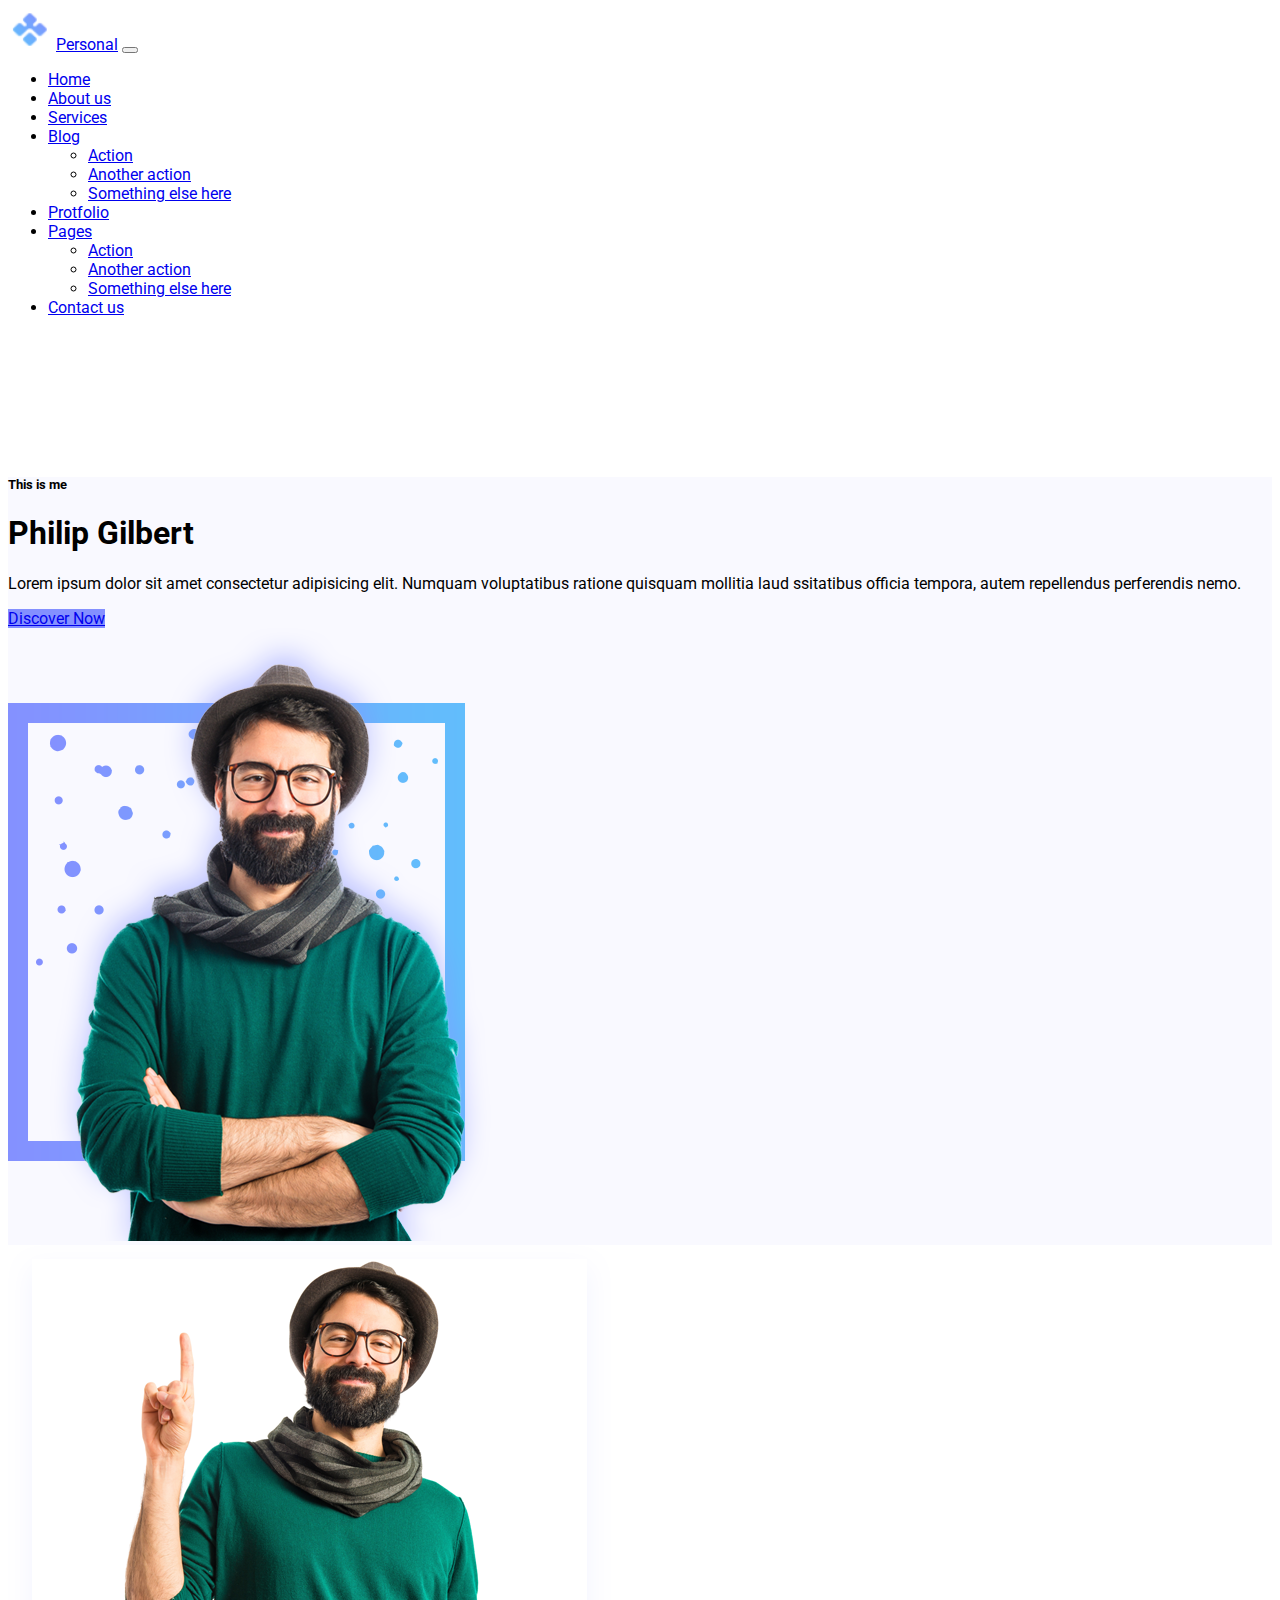
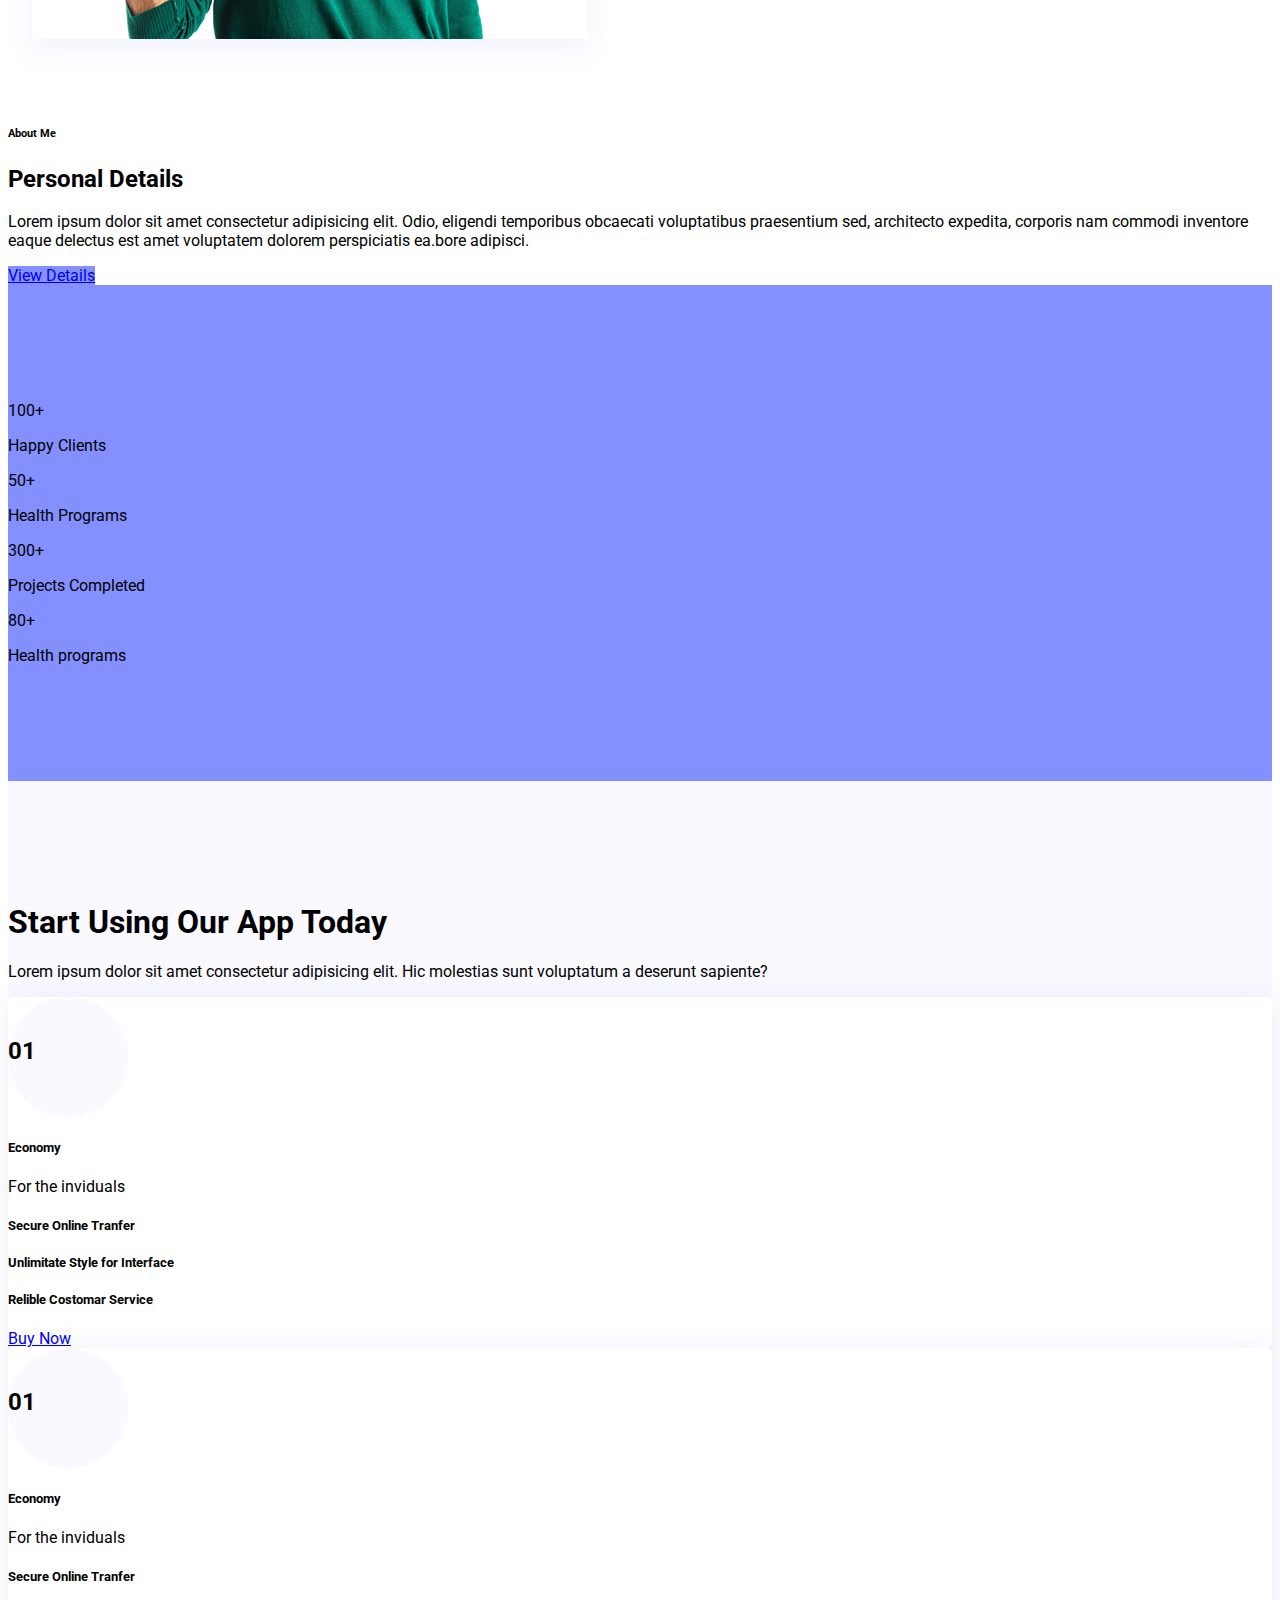
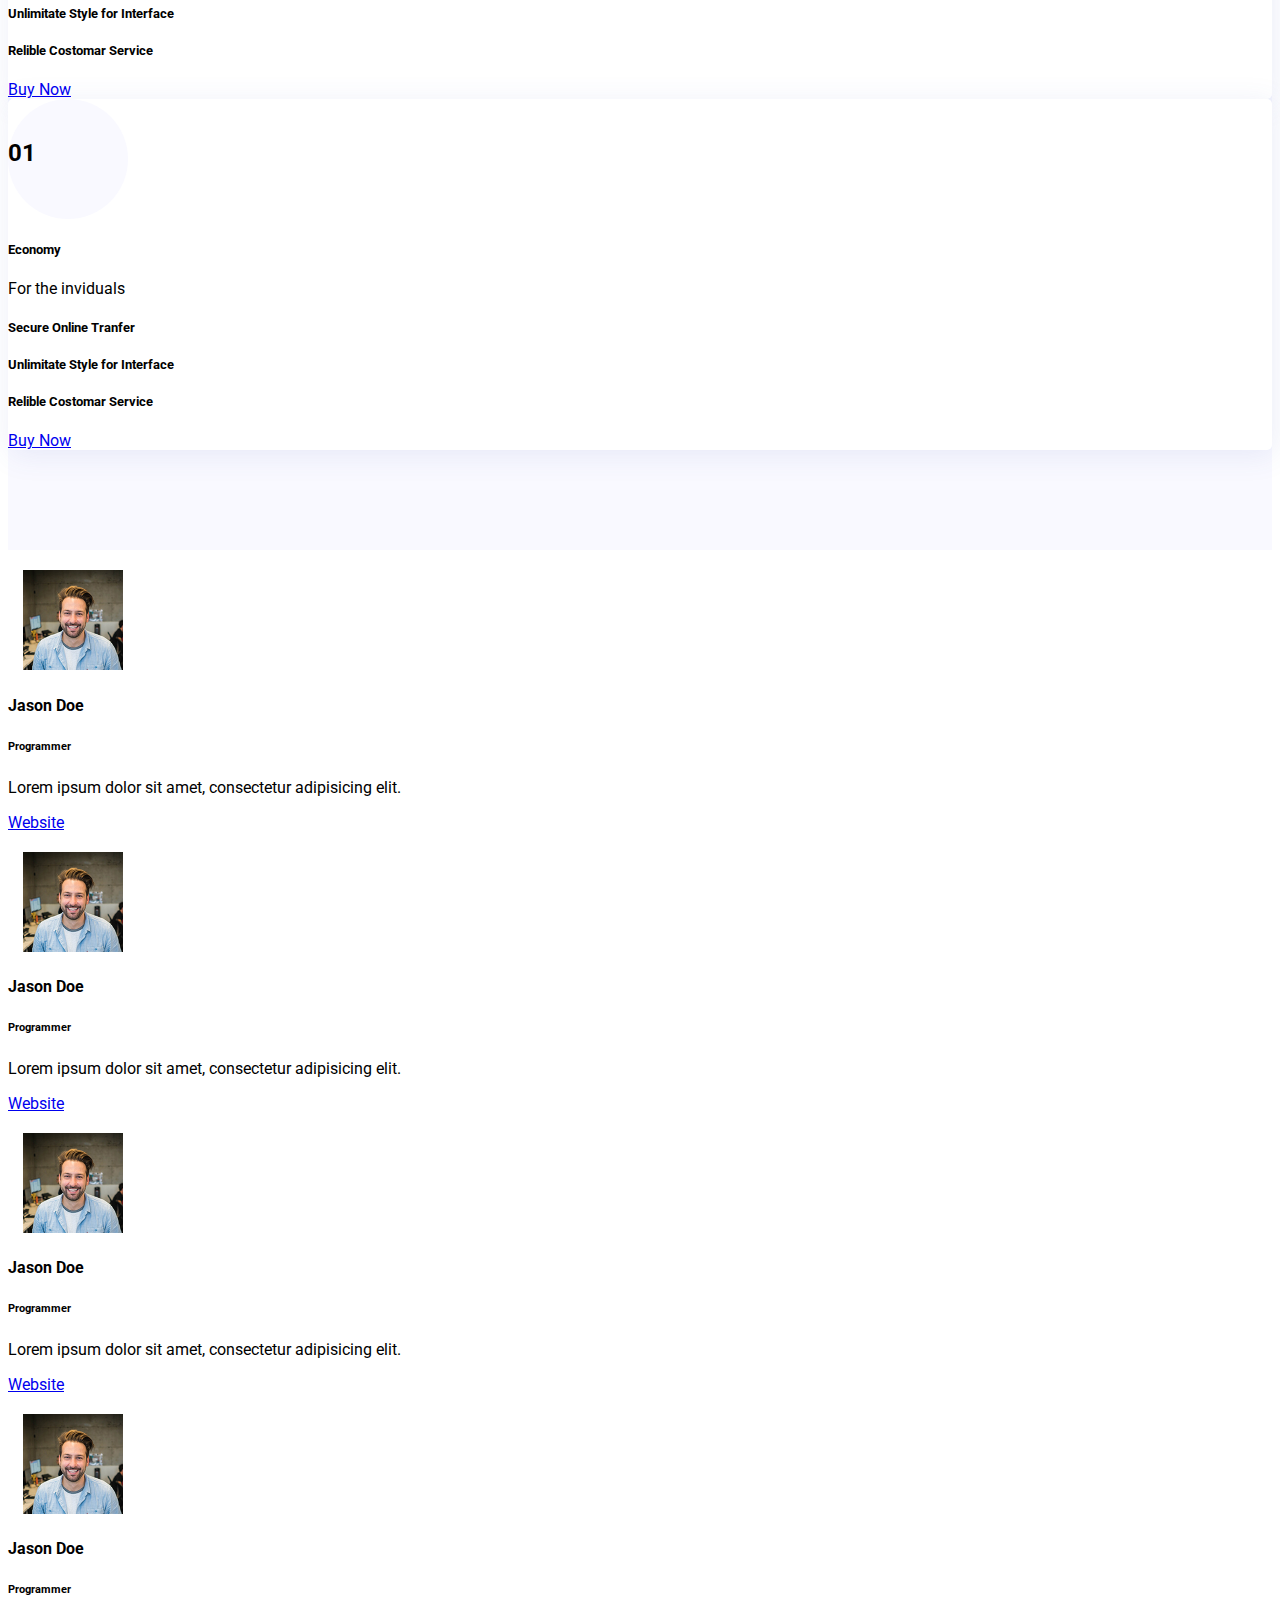
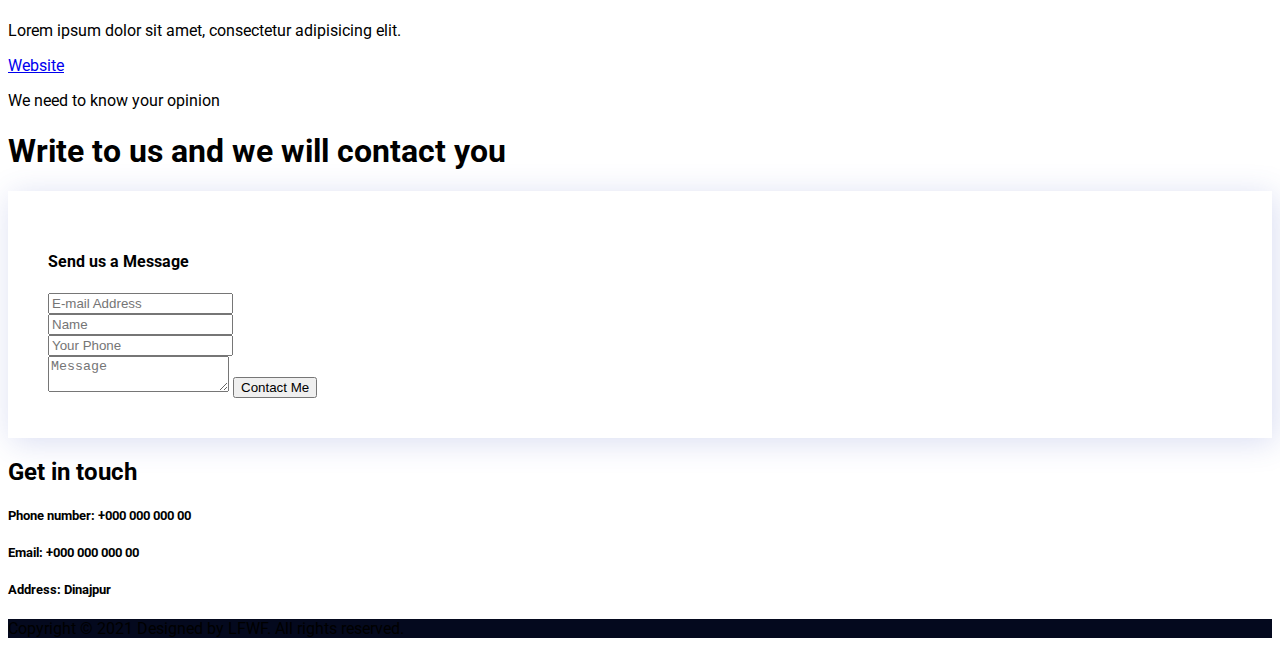
<file: index.html>
<!doctype html>
<html lang="en">

<head>
    <!-- Required meta tags -->
    <meta charset="utf-8">
    <meta name="viewport" content="width=device-width, initial-scale=1">


    <link href="https://fonts.googleapis.com/css2?family=Roboto:ital,wght@0,300;0,400;0,500;0,700;0,900;1,300;1,400;1,500;1,700;1,900&display=swap" rel="stylesheet">

    <link rel="stylesheet" href="https://cdnjs.cloudflare.com/ajax/libs/font-awesome/5.15.3/css/all.min.css" integrity="sha512-iBBXm8fW90+nuLcSKlbmrPcLa0OT92xO1BIsZ+ywDWZCvqsWgccV3gFoRBv0z+8dLJgyAHIhR35VZc2oM/gI1w==" crossorigin="anonymous" referrerpolicy="no-referrer"
    />


    <!-- Bootstrap CSS -->
    <link href="https://cdn.jsdelivr.net/npm/bootstrap@5.0.1/dist/css/bootstrap.min.css" rel="stylesheet" integrity="sha384-+0n0xVW2eSR5OomGNYDnhzAbDsOXxcvSN1TPprVMTNDbiYZCxYbOOl7+AMvyTG2x" crossorigin="anonymous">

    <link rel="stylesheet" href="./assignment31.css">
    <title>Assignment of Class 31</title>
</head>

<body>

    <nav class="navbar navbar-expand-lg navbar-light  menu-nav bg-white">
        <div class="container">
            <a class="navbar-brand mx-0" href="#"><span class=><img src="logo..PNG" alt=""></span></a>
            <a class="navbar-brand mx-2 fw-bold fs-5" href="#">Personal</a>

            <button class="navbar-toggler" type="button" data-bs-toggle="collapse" data-bs-target="#navbarSupportedContent" aria-controls="navbarSupportedContent" aria-expanded="false" aria-label="Toggle navigation">
            <span class="navbar-toggler-icon"></span>
        </button>

            <div class="collapse navbar-collapse" id="navbarSupportedContent">
                <ul class="navbar-nav ms-auto mb-2 mb-lg-0 px-5">
                    <li class="nav-item px-3">
                        <a class="nav-link active " aria-current="page" href="#">Home</a>
                    </li>
                    <li class="nav-item px-2">
                        <a class="nav-link" href="#">About us</a>
                    </li>
                    <li class="nav-item px-2">
                        <a class="nav-link" href="#">Services</a>
                    </li>

                    <li class="nav-item dropdown px-2">
                        <a class="nav-link dropdown-toggle" href="#" id="navbarDropdown" role="button" data-bs-toggle="dropdown" aria-expanded="false">
                  Blog 
                </a>
                        <ul class="dropdown-menu" aria-labelledby="navbarDropdown">
                            <li><a class="dropdown-item" href="#">Action</a></li>
                            <li><a class="dropdown-item" href="#">Another action</a></li>

                            <li><a class="dropdown-item" href="#">Something else here</a></li>
                        </ul>
                    </li>


                    <li class="nav-item px-2">
                        <a class="nav-link" href="#">Protfolio</a>
                    </li>


                    <li class="nav-item dropdown px-2">
                        <a class="nav-link dropdown-toggle" href="#" id="navbarDropdown" role="button" data-bs-toggle="dropdown" aria-expanded="false">
                  Pages
                </a>
                        <ul class="dropdown-menu" aria-labelledby="navbarDropdown">
                            <li><a class="dropdown-item" href="#">Action</a></li>
                            <li><a class="dropdown-item" href="#">Another action</a></li>

                            <li><a class="dropdown-item" href="#">Something else here</a></li>
                        </ul>
                    </li>


                    <li class="nav-item px-2">
                        <a class="nav-link" href="#"> Contact us</a>
                    </li>
                </ul>

            </div>
        </div>
    </nav>

    <section class="about-me-section deafult-bg-color py-4 ">
        <div class="container">
            <div class="row">
                <div class="col-lg-6 col-md-6">
                    <div class="about-text-left">
                        <h5 class="mb-4 text-muted">This is me</h5>
                        <h1 class="mb-4">Philip Gilbert</h1>
                        <p class="mb-4 text-muted">Lorem ipsum dolor sit amet consectetur adipisicing elit. Numquam voluptatibus ratione quisquam mollitia laud ssitatibus officia tempora, autem repellendus perferendis nemo.</p>

                        <a name="" id="" class="btn btn-outline-primary text-light fw-bold" href="#" role="button">Discover Now</a>

                    </div>

                </div>
                <div class="col-lg-6 col-md-6">
                    <div class="about-right-img">
                        <img class="mw-100" src="hero-img.jpg" alt="">
                    </div>
                </div>
            </div>
        </div>
    </section>

    <section class="details-section py-5">
        <div class="container">
            <div class="row">
                <div class="col-xxl-1"></div>
                <div class="col-xxl-5 col-xl-5 col-lg-5">
                    <div class="details-left-img">
                        <img class="mw-100 img-thumbnail" src="about-img.jpg" alt="">
                    </div>
                </div>
                <div class="col-xxl-5 mx-5 col-xl-5 col-lg-5 ">
                    <div class="details-text-right">
                        <h6 class="mb-4">About Me</h6>
                        <h2 class="mb-4">Personal Details</h2>
                        <p class="mb-4">Lorem ipsum dolor sit amet consectetur adipisicing elit. Odio, eligendi temporibus obcaecati voluptatibus praesentium sed, architecto expedita, corporis nam commodi inventore eaque delectus est amet voluptatem dolorem perspiciatis
                            ea.bore adipisci.</p>

                        <a name="" id="" class="btn btn-outline-primary text-light fw-bold" href="#" role="button">View Details</a>

                    </div>
                </div>
                <div class="col-xxl-1"></div>
            </div>
        </div>
    </section>

    <section class="number-counter mb-5">
        <div class="container">
            <div class="row">

                <div class="col-lg-3 col-md-3 col-sm-6">
                    <div class="counter-number-item text-center">
                        <p class="h2 fw-bolder text-light fs-1 "> 100+ </p>
                        <p class="text-light">Happy Clients</p>
                    </div>
                </div>
                <div class="col-lg-3 col-md-3 col-sm-6">
                    <div class="counter-number-item text-center">
                        <p class="h2 fw-bolde text-light fs-1"> 50+ </p>
                        <p class="text-light">Health Programs</p>
                    </div>
                </div>
                <div class="col-lg-3 col-md-3 col-sm-6">
                    <div class="counter-number-item text-center">
                        <p class="h2 fw-bolder text-light fs-1"> 300+ </p>
                        <p class="text-light ">Projects Completed</p>
                    </div>
                </div>
                <div class="col-lg-3 col-md-3 col-sm-6">
                    <div class="counter-number-item text-center">
                        <p class="h2 fw-bolder text-light fs-1"> 80+ </p>
                        <p class="text-light">Health programs</p>
                    </div>
                </div>

            </div>
        </div>
    </section>

    <section class="economy-section ">
        <div class="container">
            <div class="row">
                <div class="col">
                    <div class="economy-title text-center">
                        <h1>Start Using Our App Today</h1>
                        <p class="lead ">Lorem ipsum dolor sit amet consectetur adipisicing elit. Hic molestias sunt voluptatum a deserunt sapiente?</p>
                    </div>
                </div>
            </div>



            <div class="row ">
                <div class="col-lg-4 ">
                    <div class="economy-shadow p-4 mb-3 text-center">
                        <div class="economy-number  text-center">
                            <h2 class="">01</h2>
                        </div>
                        <div class="economy-heading">
                            <h5 class="mt-2">Economy</h5>
                            <p>For the inviduals</p>
                        </div>
                        <div class="economy-body mt-5">
                            <h5 class="mb-5 text-muted">Secure Online Tranfer</h5>
                            <h5 class="mb-5 text-muted">Unlimitate Style for Interface</h5>
                            <h5 class="mb-5 text-muted">Relible Costomar Service</h5>
                        </div>
                        <div class="economy-button">
                            <a class="btn btn-outline-primary btn-lg shadow-lg" href="#">Buy Now</a>
                        </div>
                    </div>
                </div>

                <div class="col-lg-4 ">
                    <div class="economy-shadow p-4 mb-3 text-center">
                        <div class="economy-number text-center">
                            <h2 class="">01</h2>
                        </div>
                        <div class="economy-heading">
                            <h5 class="mt-2">Economy</h5>
                            <p>For the inviduals</p>
                        </div>
                        <div class="economy-body mt-5">
                            <h5 class="mb-5 text-muted">Secure Online Tranfer</h5>
                            <h5 class="mb-5 text-muted">Unlimitate Style for Interface</h5>
                            <h5 class="mb-5 text-muted">Relible Costomar Service</h5>
                        </div>
                        <div class="economy-button">
                            <a class="btn btn-outline-primary btn-lg shadow-lg " href="#">Buy Now</a>
                        </div>
                    </div>
                </div>

                <div class="col-lg-4 ">
                    <div class="economy-shadow p-4 mb-3 text-center">
                        <div class="economy-number text-center">
                            <h2 class="">01</h2>
                        </div>
                        <div class="economy-heading">
                            <h5 class="mt-2">Economy</h5>
                            <p>For the inviduals</p>
                        </div>
                        <div class="economy-body mt-5">
                            <h5 class="mb-5 text-muted">Secure Online Tranfer</h5>
                            <h5 class="mb-5 text-muted">Unlimitate Style for Interface</h5>
                            <h5 class="mb-5 text-muted">Relible Costomar Service</h5>
                        </div>
                        <div class="economy-button">
                            <a class="btn btn-outline-primary btn-lg shadow-lg " href="#">Buy Now</a>
                        </div>
                    </div>
                </div>
            </div>
        </div>
    </section>



    <section class="about-section min-section-bg py-5">
        <div class="container">


            <div class="row">

                <div class="col-lg-3 col-md-6">
                    <div class="about-item">
                        <div class="card border-0 shadow">
                            <img class="" src="face1.jpg" alt="">
                            <div class="card-body">
                                <h4 class="card-title">Jason Doe</h4>
                                <h6 class="card-subtitle mb-3">Programmer</h6>
                                <p class="card-text mb-3">Lorem ipsum dolor sit amet, consectetur adipisicing elit. </p>

                                <a class="btn btn-light shadow mb-4" href="#"> Website </a>
                            </div>
                        </div>
                    </div>
                </div>

                <div class="col-lg-3 col-md-6">
                    <div class="about-item">
                        <div class="card border-0 shadow">
                            <img class="" src="face1.jpg" alt="">
                            <div class="card-body">
                                <h4 class="card-title">Jason Doe</h4>
                                <h6 class="card-subtitle mb-3">Programmer</h6>
                                <p class="card-text mb-3">Lorem ipsum dolor sit amet, consectetur adipisicing elit. </p>

                                <a class="btn btn-light shadow mb-4" href="#"> Website </a>
                            </div>
                        </div>
                    </div>
                </div>

                <div class="col-lg-3 col-md-6">
                    <div class="about-item">
                        <div class="card border-0 shadow">
                            <img class="" src="face1.jpg" alt="">
                            <div class="card-body">
                                <h4 class="card-title">Jason Doe</h4>
                                <h6 class="card-subtitle mb-3">Programmer</h6>
                                <p class="card-text mb-3">Lorem ipsum dolor sit amet, consectetur adipisicing elit. </p>

                                <a class="btn btn-light shadow mb-4" href="#"> Website </a>
                            </div>
                        </div>
                    </div>
                </div>

                <div class="col-lg-3 col-md-6 ">
                    <div class="about-item">
                        <div class="card border-0 shadow">
                            <img class="" src="face1.jpg" alt="">
                            <div class="card-body">
                                <h4 class="card-title">Jason Doe</h4>
                                <h6 class="card-subtitle mb-3">Programmer</h6>
                                <p class="card-text mb-3">Lorem ipsum dolor sit amet, consectetur adipisicing elit. </p>

                                <a class="btn btn-light shadow mb-4" href="#"> Website </a>
                            </div>
                        </div>
                    </div>
                </div>

            </div>
        </div>
    </section>

    <section class="contact-section py-5">
        <div class="container">
            <div class="row">
                <div class="col text-center">
                    <p class=" lead fw-normal mb-3">We need to know your opinion</p>
                    <h1 class="mb-5">Write to us and we will contact you</h1>
                </div>
                <div class="row">
                    <div class="col-lg-7 col-md-7">
                        <div class="contact-form-div">
                            <div class="card text-center border-0">
                                <div class="card-body">
                                    <h4 class="mb-5">Send us a Message</h4>
                                    <form action="#">
                                        <input type="email" class="form-control form-control-lg mb-4" placeholder="E-mail Address">
                                        <div class="row mb-4">
                                            <div class="col-lg-6">
                                                <input type="text" placeholder="Name" class="form-control form-control-lg">
                                            </div>
                                            <div class="col-lg-6">
                                                <input type="text" placeholder="Your Phone" class="form-control form-control-lg">
                                            </div>
                                        </div>
                                        <textarea name="" class="form-control mb-4" placeholder="Message"></textarea>
                                        <button class="btn btn-info btn-lg text-light">Contact Me</button>
                                    </form>
                                </div>
                            </div>
                        </div>

                    </div>
                    <div class="col-lg-5 mt-5 col-md-5">
                        <div class="contact-information mx-5">
                            <h2 class="mt-4 mb-4">Get in touch</h2>
                            <h5 class="mb-4 text-muted">Phone number: +000 000 000 00</h5>
                            <h5 class="mb-4 text-muted">Email: +000 000 000 00</h5>
                            <h5 class="text-muted">Address: Dinajpur</h5>
                        </div>
                    </div>
                </div>
            </div>
        </div>
    </section>

    <footer class=" py-4 text-center  footer-bottom ">
        <div class="container">
            <div class="row">
                <div class="col">
                    <p class="  mb-0 lead text-light ">Copyright &copy; 2021 Designed by LFWF. All rights reserved. </p>
                </div>
            </div>
        </div>
    </footer>


    <!-- Optional JavaScript; choose one of the two! -->

    <!-- Option 1: Bootstrap Bundle with Popper -->
    <script src="https://cdn.jsdelivr.net/npm/bootstrap@5.0.1/dist/js/bootstrap.bundle.min.js" integrity="sha384-gtEjrD/SeCtmISkJkNUaaKMoLD0//ElJ19smozuHV6z3Iehds+3Ulb9Bn9Plx0x4" crossorigin="anonymous"></script>

    <!-- Option 2: Separate Popper and Bootstrap JS -->
    <!--
    <script src="https://cdn.jsdelivr.net/npm/@popperjs/core@2.9.2/dist/umd/popper.min.js" integrity="sha384-IQsoLXl5PILFhosVNubq5LC7Qb9DXgDA9i+tQ8Zj3iwWAwPtgFTxbJ8NT4GN1R8p" crossorigin="anonymous"></script>
    <script src="https://cdn.jsdelivr.net/npm/bootstrap@5.0.1/dist/js/bootstrap.min.js" integrity="sha384-Atwg2Pkwv9vp0ygtn1JAojH0nYbwNJLPhwyoVbhoPwBhjQPR5VtM2+xf0Uwh9KtT" crossorigin="anonymous"></script>
    -->
</body>

</html>
</file>
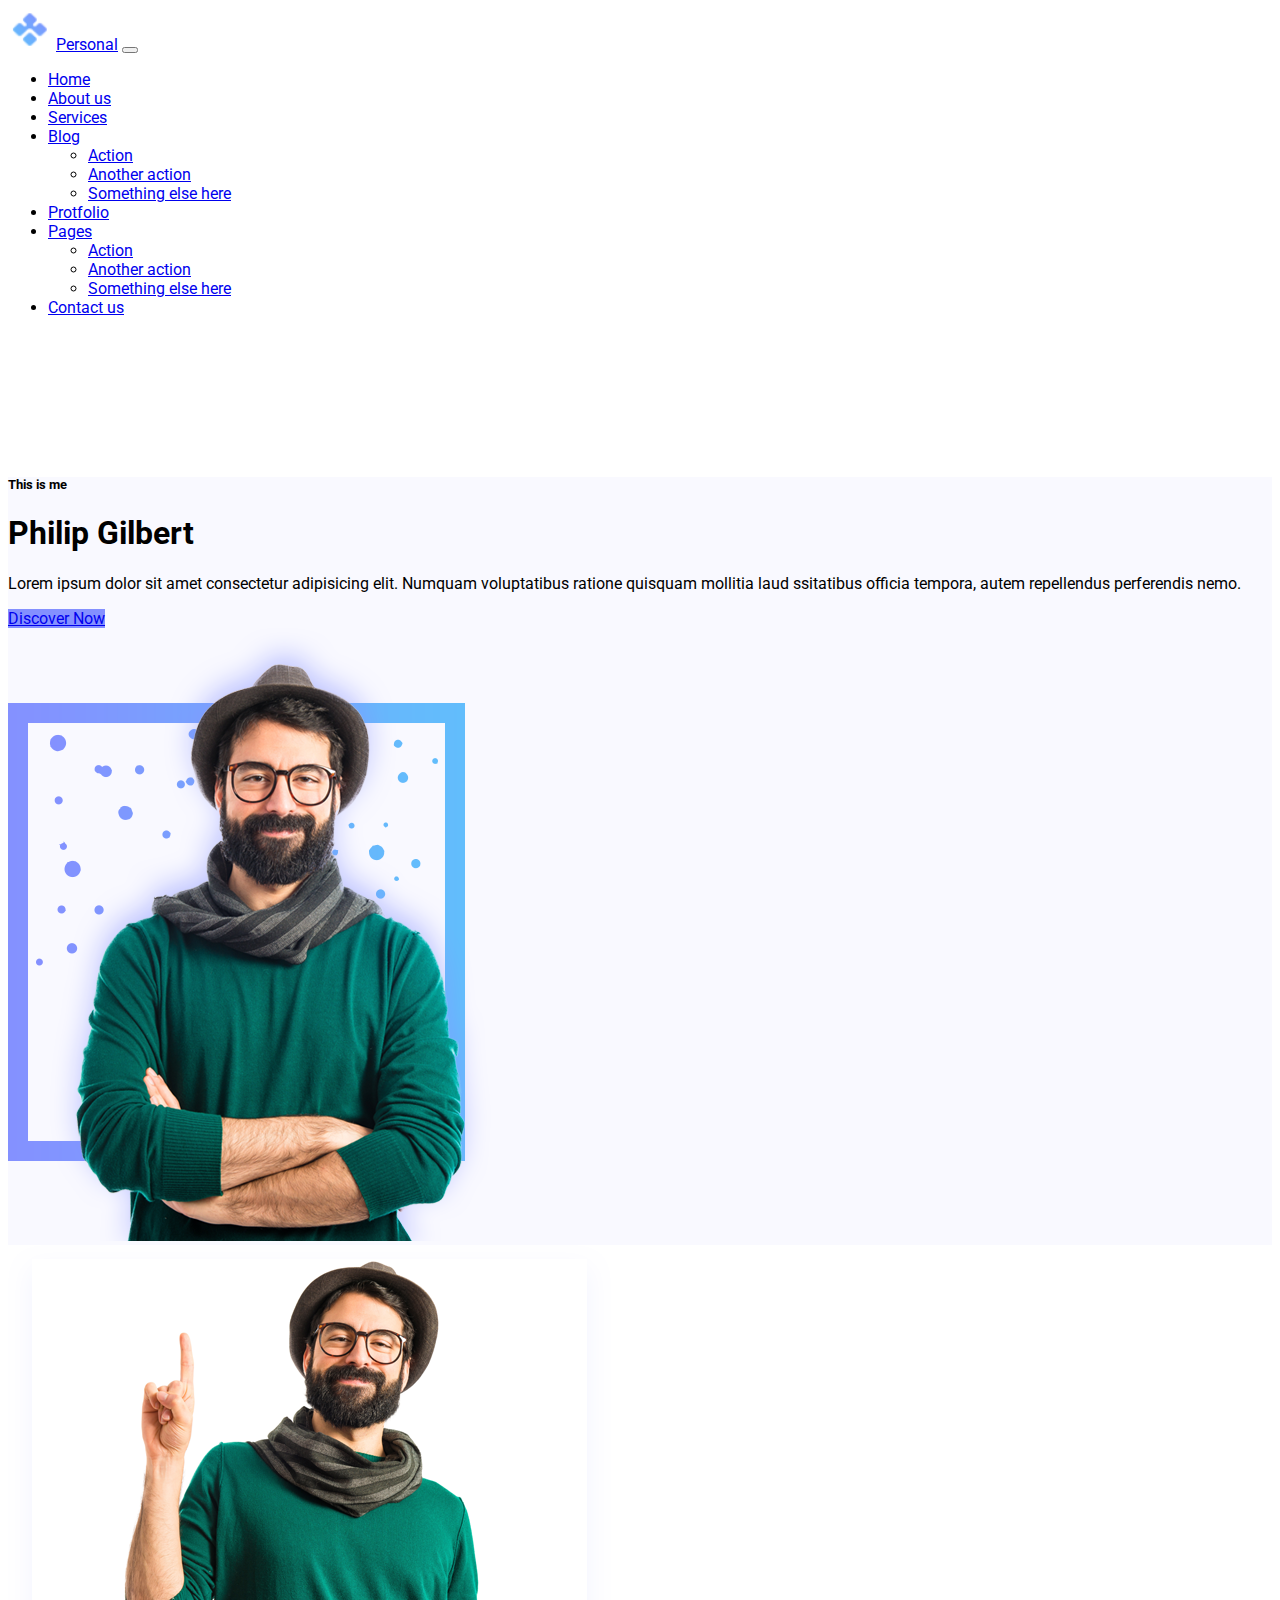
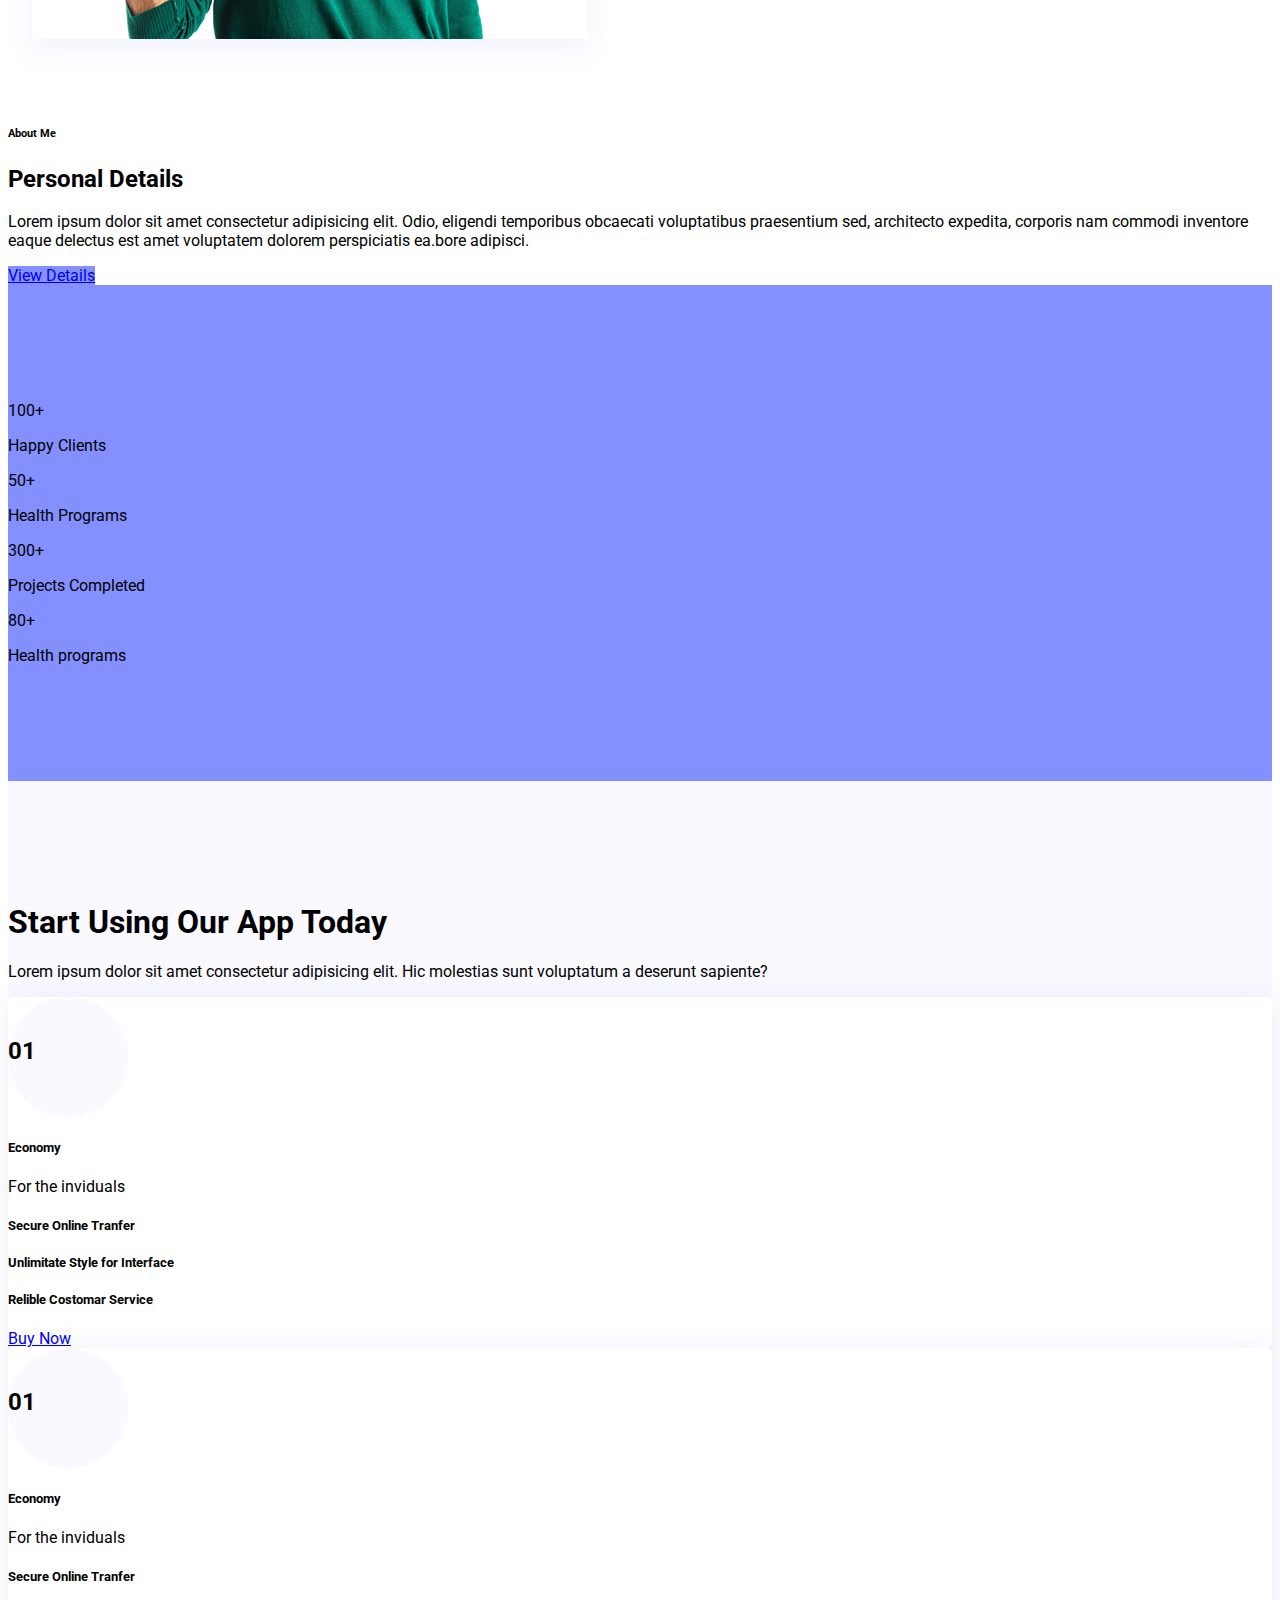
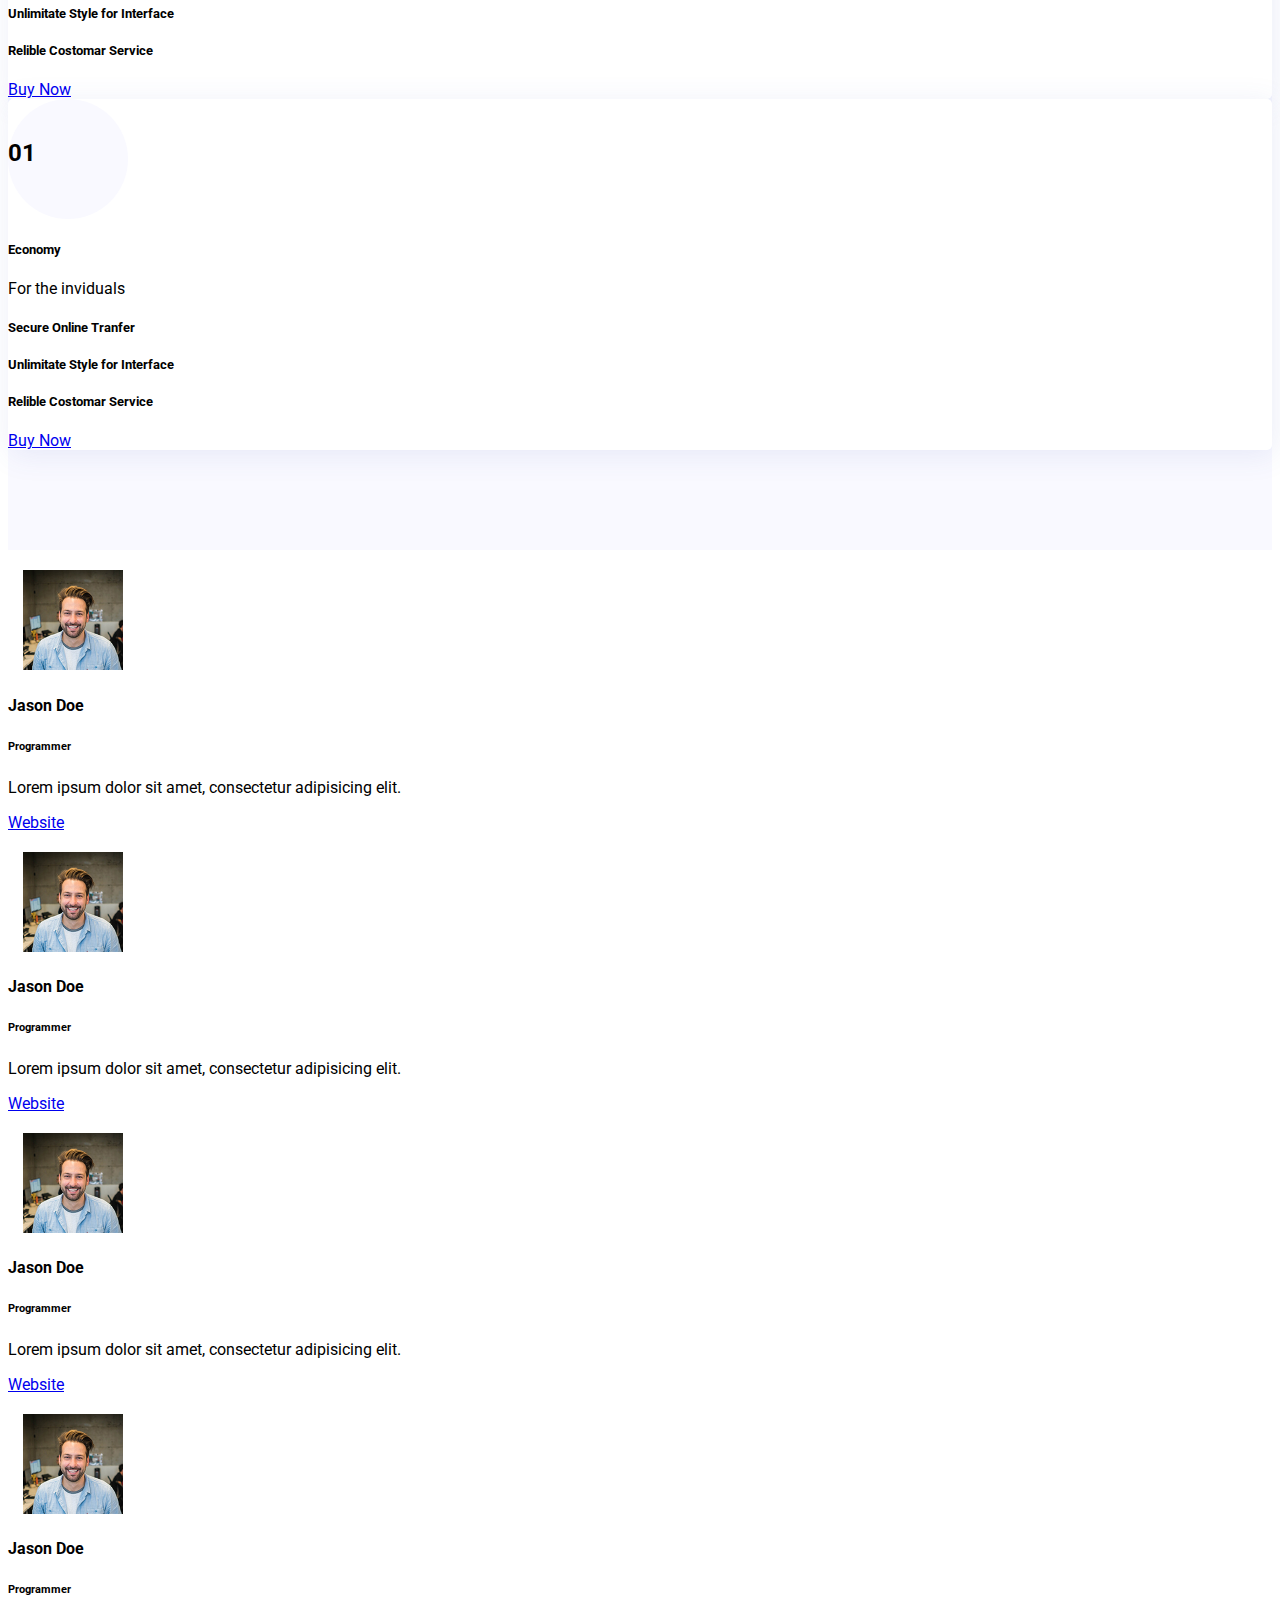
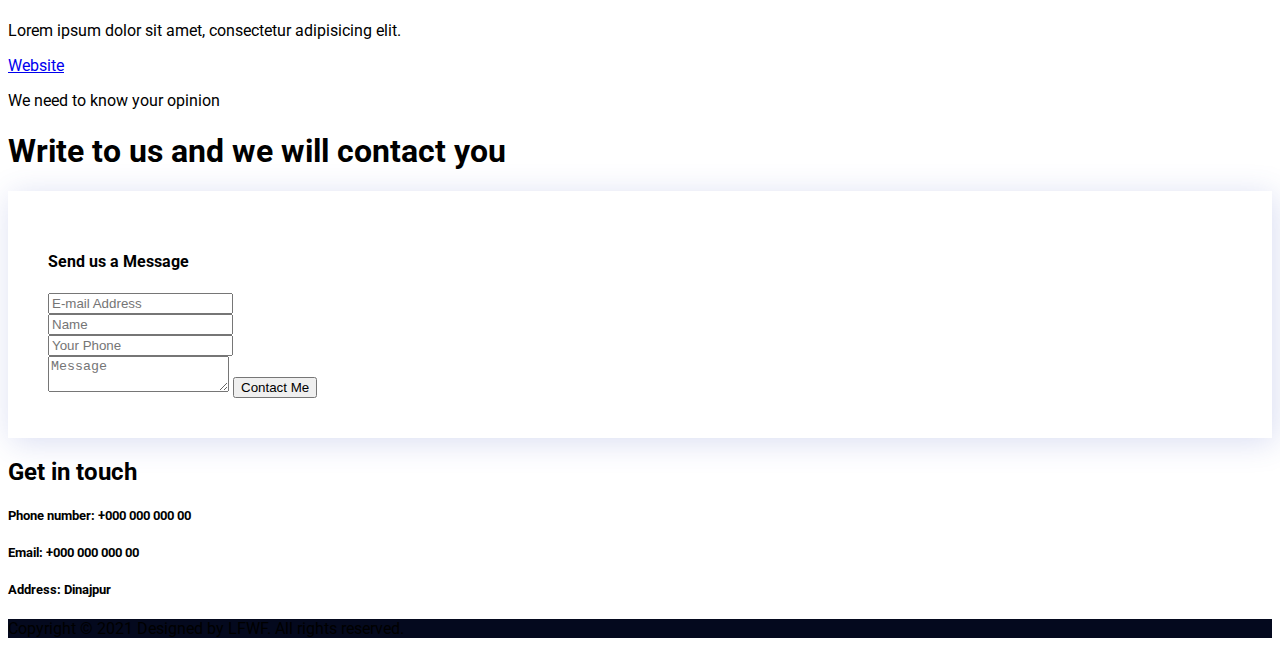
<file: assignment31.html>
<!doctype html>
<html lang="en">

<head>
    <!-- Required meta tags -->
    <meta charset="utf-8">
    <meta name="viewport" content="width=device-width, initial-scale=1">


    <link href="https://fonts.googleapis.com/css2?family=Roboto:ital,wght@0,300;0,400;0,500;0,700;0,900;1,300;1,400;1,500;1,700;1,900&display=swap" rel="stylesheet">

    <link rel="stylesheet" href="https://cdnjs.cloudflare.com/ajax/libs/font-awesome/5.15.3/css/all.min.css" integrity="sha512-iBBXm8fW90+nuLcSKlbmrPcLa0OT92xO1BIsZ+ywDWZCvqsWgccV3gFoRBv0z+8dLJgyAHIhR35VZc2oM/gI1w==" crossorigin="anonymous" referrerpolicy="no-referrer"
    />


    <!-- Bootstrap CSS -->
    <link href="https://cdn.jsdelivr.net/npm/bootstrap@5.0.1/dist/css/bootstrap.min.css" rel="stylesheet" integrity="sha384-+0n0xVW2eSR5OomGNYDnhzAbDsOXxcvSN1TPprVMTNDbiYZCxYbOOl7+AMvyTG2x" crossorigin="anonymous">

    <link rel="stylesheet" href="./assignment31.css">
    <title>Assignment of Class 31</title>
</head>

<body>

    <nav class="navbar navbar-expand-lg navbar-light  menu-nav bg-white">
        <div class="container">
            <a class="navbar-brand mx-0" href="#"><span class=><img src="logo..PNG" alt=""></span></a>
            <a class="navbar-brand mx-2 fw-bold fs-5" href="#">Personal</a>

            <button class="navbar-toggler" type="button" data-bs-toggle="collapse" data-bs-target="#navbarSupportedContent" aria-controls="navbarSupportedContent" aria-expanded="false" aria-label="Toggle navigation">
            <span class="navbar-toggler-icon"></span>
        </button>

            <div class="collapse navbar-collapse" id="navbarSupportedContent">
                <ul class="navbar-nav ms-auto mb-2 mb-lg-0 px-5">
                    <li class="nav-item px-3">
                        <a class="nav-link active " aria-current="page" href="#">Home</a>
                    </li>
                    <li class="nav-item px-2">
                        <a class="nav-link" href="#">About us</a>
                    </li>
                    <li class="nav-item px-2">
                        <a class="nav-link" href="#">Services</a>
                    </li>

                    <li class="nav-item dropdown px-2">
                        <a class="nav-link dropdown-toggle" href="#" id="navbarDropdown" role="button" data-bs-toggle="dropdown" aria-expanded="false">
                  Blog 
                </a>
                        <ul class="dropdown-menu" aria-labelledby="navbarDropdown">
                            <li><a class="dropdown-item" href="#">Action</a></li>
                            <li><a class="dropdown-item" href="#">Another action</a></li>

                            <li><a class="dropdown-item" href="#">Something else here</a></li>
                        </ul>
                    </li>


                    <li class="nav-item px-2">
                        <a class="nav-link" href="#">Protfolio</a>
                    </li>


                    <li class="nav-item dropdown px-2">
                        <a class="nav-link dropdown-toggle" href="#" id="navbarDropdown" role="button" data-bs-toggle="dropdown" aria-expanded="false">
                  Pages
                </a>
                        <ul class="dropdown-menu" aria-labelledby="navbarDropdown">
                            <li><a class="dropdown-item" href="#">Action</a></li>
                            <li><a class="dropdown-item" href="#">Another action</a></li>

                            <li><a class="dropdown-item" href="#">Something else here</a></li>
                        </ul>
                    </li>


                    <li class="nav-item px-2">
                        <a class="nav-link" href="#"> Contact us</a>
                    </li>
                </ul>

            </div>
        </div>
    </nav>

    <section class="about-me-section deafult-bg-color py-4 ">
        <div class="container">
            <div class="row">
                <div class="col-lg-6 col-md-6">
                    <div class="about-text-left">
                        <h5 class="mb-4 text-muted">This is me</h5>
                        <h1 class="mb-4">Philip Gilbert</h1>
                        <p class="mb-4 text-muted">Lorem ipsum dolor sit amet consectetur adipisicing elit. Numquam voluptatibus ratione quisquam mollitia laud ssitatibus officia tempora, autem repellendus perferendis nemo.</p>

                        <a name="" id="" class="btn btn-outline-primary text-light fw-bold" href="#" role="button">Discover Now</a>

                    </div>

                </div>
                <div class="col-lg-6 col-md-6">
                    <div class="about-right-img">
                        <img class="mw-100" src="hero-img.jpg" alt="">
                    </div>
                </div>
            </div>
        </div>
    </section>

    <section class="details-section py-5">
        <div class="container">
            <div class="row">
                <div class="col-xxl-1"></div>
                <div class="col-xxl-5 col-xl-5 col-lg-5">
                    <div class="details-left-img">
                        <img class="mw-100 img-thumbnail" src="about-img.jpg" alt="">
                    </div>
                </div>
                <div class="col-xxl-5 mx-5 col-xl-5 col-lg-5 ">
                    <div class="details-text-right">
                        <h6 class="mb-4">About Me</h6>
                        <h2 class="mb-4">Personal Details</h2>
                        <p class="mb-4">Lorem ipsum dolor sit amet consectetur adipisicing elit. Odio, eligendi temporibus obcaecati voluptatibus praesentium sed, architecto expedita, corporis nam commodi inventore eaque delectus est amet voluptatem dolorem perspiciatis
                            ea.bore adipisci.</p>

                        <a name="" id="" class="btn btn-outline-primary text-light fw-bold" href="#" role="button">View Details</a>

                    </div>
                </div>
                <div class="col-xxl-1"></div>
            </div>
        </div>
    </section>

    <section class="number-counter mb-5">
        <div class="container">
            <div class="row">

                <div class="col-lg-3 col-md-3 col-sm-6">
                    <div class="counter-number-item text-center">
                        <p class="h2 fw-bolder text-light fs-1 "> 100+ </p>
                        <p class="text-light">Happy Clients</p>
                    </div>
                </div>
                <div class="col-lg-3 col-md-3 col-sm-6">
                    <div class="counter-number-item text-center">
                        <p class="h2 fw-bolde text-light fs-1"> 50+ </p>
                        <p class="text-light">Health Programs</p>
                    </div>
                </div>
                <div class="col-lg-3 col-md-3 col-sm-6">
                    <div class="counter-number-item text-center">
                        <p class="h2 fw-bolder text-light fs-1"> 300+ </p>
                        <p class="text-light ">Projects Completed</p>
                    </div>
                </div>
                <div class="col-lg-3 col-md-3 col-sm-6">
                    <div class="counter-number-item text-center">
                        <p class="h2 fw-bolder text-light fs-1"> 80+ </p>
                        <p class="text-light">Health programs</p>
                    </div>
                </div>

            </div>
        </div>
    </section>

    <section class="economy-section ">
        <div class="container">
            <div class="row">
                <div class="col">
                    <div class="economy-title text-center">
                        <h1>Start Using Our App Today</h1>
                        <p class="lead ">Lorem ipsum dolor sit amet consectetur adipisicing elit. Hic molestias sunt voluptatum a deserunt sapiente?</p>
                    </div>
                </div>
            </div>



            <div class="row ">
                <div class="col-lg-4 ">
                    <div class="economy-shadow p-4 mb-3 text-center">
                        <div class="economy-number  text-center">
                            <h2 class="">01</h2>
                        </div>
                        <div class="economy-heading">
                            <h5 class="mt-2">Economy</h5>
                            <p>For the inviduals</p>
                        </div>
                        <div class="economy-body mt-5">
                            <h5 class="mb-5 text-muted">Secure Online Tranfer</h5>
                            <h5 class="mb-5 text-muted">Unlimitate Style for Interface</h5>
                            <h5 class="mb-5 text-muted">Relible Costomar Service</h5>
                        </div>
                        <div class="economy-button">
                            <a class="btn btn-outline-primary btn-lg shadow-lg" href="#">Buy Now</a>
                        </div>
                    </div>
                </div>

                <div class="col-lg-4 ">
                    <div class="economy-shadow p-4 mb-3 text-center">
                        <div class="economy-number text-center">
                            <h2 class="">01</h2>
                        </div>
                        <div class="economy-heading">
                            <h5 class="mt-2">Economy</h5>
                            <p>For the inviduals</p>
                        </div>
                        <div class="economy-body mt-5">
                            <h5 class="mb-5 text-muted">Secure Online Tranfer</h5>
                            <h5 class="mb-5 text-muted">Unlimitate Style for Interface</h5>
                            <h5 class="mb-5 text-muted">Relible Costomar Service</h5>
                        </div>
                        <div class="economy-button">
                            <a class="btn btn-outline-primary btn-lg shadow-lg " href="#">Buy Now</a>
                        </div>
                    </div>
                </div>

                <div class="col-lg-4 ">
                    <div class="economy-shadow p-4 mb-3 text-center">
                        <div class="economy-number text-center">
                            <h2 class="">01</h2>
                        </div>
                        <div class="economy-heading">
                            <h5 class="mt-2">Economy</h5>
                            <p>For the inviduals</p>
                        </div>
                        <div class="economy-body mt-5">
                            <h5 class="mb-5 text-muted">Secure Online Tranfer</h5>
                            <h5 class="mb-5 text-muted">Unlimitate Style for Interface</h5>
                            <h5 class="mb-5 text-muted">Relible Costomar Service</h5>
                        </div>
                        <div class="economy-button">
                            <a class="btn btn-outline-primary btn-lg shadow-lg " href="#">Buy Now</a>
                        </div>
                    </div>
                </div>
            </div>
        </div>
    </section>



    <section class="about-section min-section-bg py-5">
        <div class="container">


            <div class="row">

                <div class="col-lg-3 col-md-6">
                    <div class="about-item">
                        <div class="card border-0 shadow">
                            <img class="" src="face1.jpg" alt="">
                            <div class="card-body">
                                <h4 class="card-title">Jason Doe</h4>
                                <h6 class="card-subtitle mb-3">Programmer</h6>
                                <p class="card-text mb-3">Lorem ipsum dolor sit amet, consectetur adipisicing elit. </p>

                                <a class="btn btn-light shadow mb-4" href="#"> Website </a>
                            </div>
                        </div>
                    </div>
                </div>

                <div class="col-lg-3 col-md-6">
                    <div class="about-item">
                        <div class="card border-0 shadow">
                            <img class="" src="face1.jpg" alt="">
                            <div class="card-body">
                                <h4 class="card-title">Jason Doe</h4>
                                <h6 class="card-subtitle mb-3">Programmer</h6>
                                <p class="card-text mb-3">Lorem ipsum dolor sit amet, consectetur adipisicing elit. </p>

                                <a class="btn btn-light shadow mb-4" href="#"> Website </a>
                            </div>
                        </div>
                    </div>
                </div>

                <div class="col-lg-3 col-md-6">
                    <div class="about-item">
                        <div class="card border-0 shadow">
                            <img class="" src="face1.jpg" alt="">
                            <div class="card-body">
                                <h4 class="card-title">Jason Doe</h4>
                                <h6 class="card-subtitle mb-3">Programmer</h6>
                                <p class="card-text mb-3">Lorem ipsum dolor sit amet, consectetur adipisicing elit. </p>

                                <a class="btn btn-light shadow mb-4" href="#"> Website </a>
                            </div>
                        </div>
                    </div>
                </div>

                <div class="col-lg-3 col-md-6 ">
                    <div class="about-item">
                        <div class="card border-0 shadow">
                            <img class="" src="face1.jpg" alt="">
                            <div class="card-body">
                                <h4 class="card-title">Jason Doe</h4>
                                <h6 class="card-subtitle mb-3">Programmer</h6>
                                <p class="card-text mb-3">Lorem ipsum dolor sit amet, consectetur adipisicing elit. </p>

                                <a class="btn btn-light shadow mb-4" href="#"> Website </a>
                            </div>
                        </div>
                    </div>
                </div>

            </div>
        </div>
    </section>

    <section class="contact-section py-5">
        <div class="container">
            <div class="row">
                <div class="col text-center">
                    <p class=" lead fw-normal mb-3">We need to know your opinion</p>
                    <h1 class="mb-5">Write to us and we will contact you</h1>
                </div>
                <div class="row">
                    <div class="col-lg-7 col-md-7">
                        <div class="contact-form-div">
                            <div class="card text-center border-0">
                                <div class="card-body">
                                    <h4 class="mb-5">Send us a Message</h4>
                                    <form action="#">
                                        <input type="email" class="form-control form-control-lg mb-4" placeholder="E-mail Address">
                                        <div class="row mb-4">
                                            <div class="col-lg-6">
                                                <input type="text" placeholder="Name" class="form-control form-control-lg">
                                            </div>
                                            <div class="col-lg-6">
                                                <input type="text" placeholder="Your Phone" class="form-control form-control-lg">
                                            </div>
                                        </div>
                                        <textarea name="" class="form-control mb-4" placeholder="Message"></textarea>
                                        <button class="btn btn-info btn-lg text-light">Contact Me</button>
                                    </form>
                                </div>
                            </div>
                        </div>

                    </div>
                    <div class="col-lg-5 mt-5 col-md-5">
                        <div class="contact-information mx-5">
                            <h2 class="mt-4 mb-4">Get in touch</h2>
                            <h5 class="mb-4 text-muted">Phone number: +000 000 000 00</h5>
                            <h5 class="mb-4 text-muted">Email: +000 000 000 00</h5>
                            <h5 class="text-muted">Address: Dinajpur</h5>
                        </div>
                    </div>
                </div>
            </div>
        </div>
    </section>

    <footer class=" py-4 text-center  footer-bottom ">
        <div class="container">
            <div class="row">
                <div class="col">
                    <p class="  mb-0 lead text-light ">Copyright &copy; 2021 Designed by LFWF. All rights reserved. </p>
                </div>
            </div>
        </div>
    </footer>


    <!-- Optional JavaScript; choose one of the two! -->

    <!-- Option 1: Bootstrap Bundle with Popper -->
    <script src="https://cdn.jsdelivr.net/npm/bootstrap@5.0.1/dist/js/bootstrap.bundle.min.js" integrity="sha384-gtEjrD/SeCtmISkJkNUaaKMoLD0//ElJ19smozuHV6z3Iehds+3Ulb9Bn9Plx0x4" crossorigin="anonymous"></script>

    <!-- Option 2: Separate Popper and Bootstrap JS -->
    <!--
    <script src="https://cdn.jsdelivr.net/npm/@popperjs/core@2.9.2/dist/umd/popper.min.js" integrity="sha384-IQsoLXl5PILFhosVNubq5LC7Qb9DXgDA9i+tQ8Zj3iwWAwPtgFTxbJ8NT4GN1R8p" crossorigin="anonymous"></script>
    <script src="https://cdn.jsdelivr.net/npm/bootstrap@5.0.1/dist/js/bootstrap.min.js" integrity="sha384-Atwg2Pkwv9vp0ygtn1JAojH0nYbwNJLPhwyoVbhoPwBhjQPR5VtM2+xf0Uwh9KtT" crossorigin="anonymous"></script>
    -->
</body>

</html>
</file>
<file: assignment31.css>
body {
    font-family: 'Roboto', sans-serif;
}

.deafult-bg-color {
    background-color: #f9f9ff;
}


/* about-me-section */

.about-text-left {
    margin-top: 160px;
}

.about-text-left a {
    background-color: #8490ff;
}

.details-text-right {
    margin-top: 50px;
}

.details-text-right a {
    background-color: #8490ff;
}


/* number-counter */

.number-counter {
    background-color: #8490ff;
    padding: 100px 0;
}

.economy-section {
    padding: 100px 0;
    background-color: #f9f9ff;
}

.economy-number {
    background-color: #f9f9ff;
    height: 120px;
    width: 120px;
    display: inline-block;
    border-radius: 50%;
}

.economy-number h2 {
    margin-top: 40px;
}

.economy-shadow {
    background-color: #fff;
    box-shadow: 2.5px 4.33px 30px 0 rgba(64, 87, 191, 0.1);
    border-radius: 5px;
}


/*  Team Section  */

.about-item {
    margin-top: 90px;
}

.about-item .card img {
    width: 100px;
    height: auto;
    margin-top: -70px;
    margin-left: 15px;
}


/*  Contact Section CSS  */

.contact-form-div .card {
    box-shadow: 2.5px 4.33px 30px 0 rgba(64, 87, 191, 0.2);
    padding: 40px;
}

.footer-bottom {
    background-color: #04091e;
}


/* Responsive css */


/* @media (max-width:1400px) {
    .details-text-right {
        margin-top: 17px;
    }
} */

@media (max-width:1200px) {
    .details-text-right {
        margin-top: 0;
    }
}

@media (max-width:992px) {
    .about-text-left {
        margin-top: 85px;
    }
    .navbar {}
    /* .menu-nav {
        position: fixed;
        top: 0;
        left: 0;
        width: 100%;
    } */
    .menu-nav ul.navbar-nav {
        padding-left: 0 !important;
    }
}
</file>
